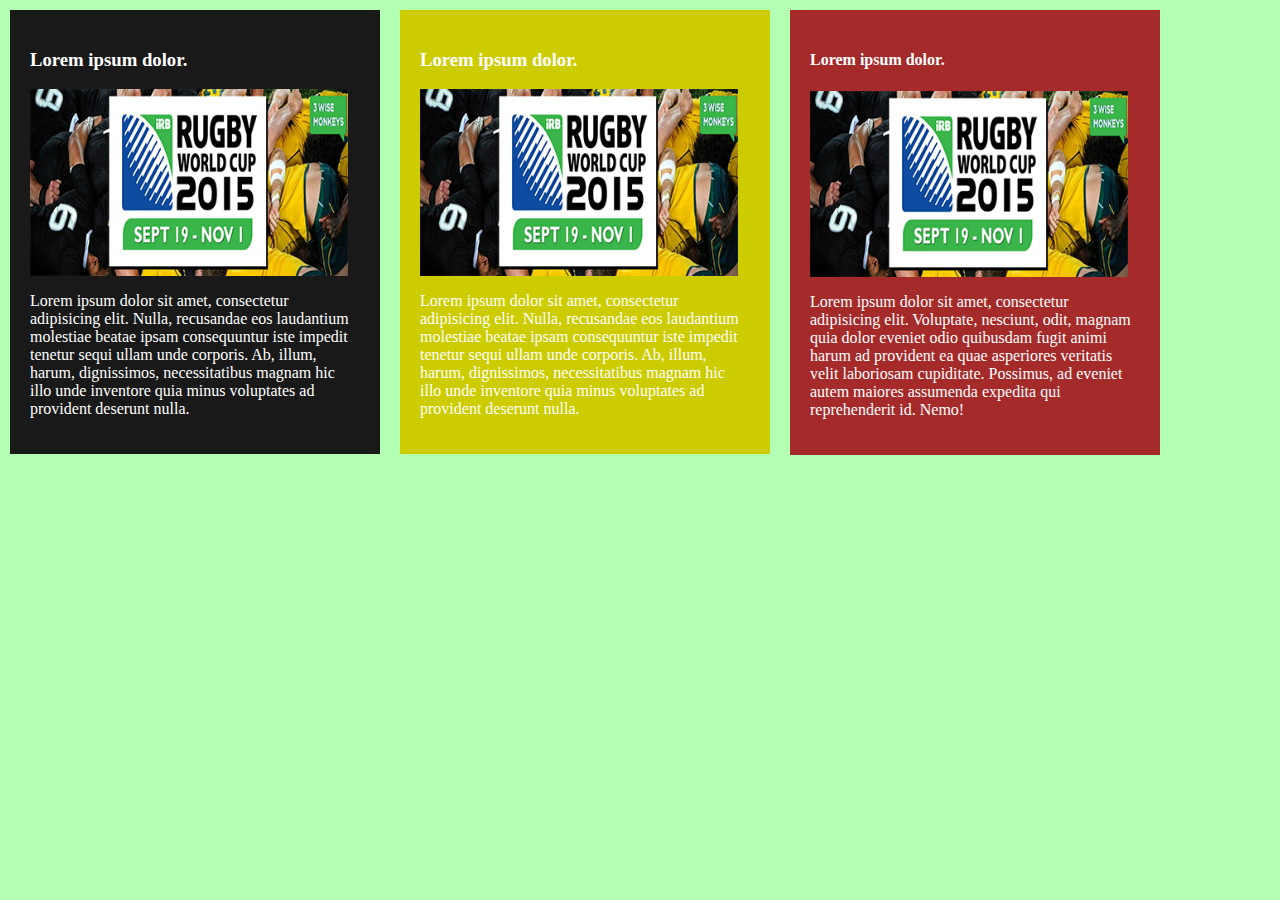
<file: boxes.html>
<!DOCTYPE html>
    <html>
        <head>
            <title>Box Models</title>
            
            <link rel="stylesheet" href="css/boxes.css" type="text/css"/>
            
            <meta name="viewport" content="width=device-width; initial-scale=1.0; maximum-scale=1.0; user-scaleable=no;"/>
        </head>
        <body>
            <main id="mainBody">
                <section id="box1">
                    <h3>Lorem ipsum dolor.</h3>
                    <img src="images/rugby.jpg" title="World Rugby Shop" alt="The world rugby shop" class="rugbyImage"/>
                    <p>Lorem ipsum dolor sit amet, consectetur adipisicing elit. Nulla, recusandae eos laudantium molestiae beatae ipsam consequuntur iste impedit tenetur sequi ullam unde corporis. Ab, illum, harum, dignissimos, necessitatibus magnam hic illo unde inventore quia minus voluptates ad provident deserunt nulla.</p>
                </section>
                <section id="box2">
                    <h3>Lorem ipsum dolor.</h3>
                    <img src="images/rugby.jpg" title="World Rugby Shop" alt="The world rugby shop" class="rugbyImage"/>
                    <p>Lorem ipsum dolor sit amet, consectetur adipisicing elit. Nulla, recusandae eos laudantium molestiae beatae ipsam consequuntur iste impedit tenetur sequi ullam unde corporis. Ab, illum, harum, dignissimos, necessitatibus magnam hic illo unde inventore quia minus voluptates ad provident deserunt nulla.</p>
                </section>
                <aside id="box3">
                    <h4>Lorem ipsum dolor.</h4>
                    <img src="images/rugby.jpg" title="World Rugby Shop" alt="The world rugby shop" class="rugbyImage"/>
                    <p>Lorem ipsum dolor sit amet, consectetur adipisicing elit. Voluptate, nesciunt, odit, magnam quia dolor eveniet odio quibusdam fugit animi harum ad provident ea quae asperiores veritatis velit laboriosam cupiditate. Possimus, ad eveniet autem maiores assumenda expedita qui reprehenderit id. Nemo!</p>
                </aside>
            </main>        
        </body>
    </html>
</file>
<file: css/boxes.css>
html, body {
    width:100%;
    height:100%;
    margin:0px;
    padding:0px;
}

body {
    background-color:#B3FFB3;
    /*border:dashed 3px #000099;*/
}

#mainbody {
    width:1200px;
    margin:20px auto;
}

#box1,#box2,#box3 {
    width:330px;
    /*min-height:400px;*/
    float:left;
    color:#FFF;
    padding:20px;
    margin:10px;
}

#box1 {
    background-color:#191919;
}

#box2 {
    background-color:#CCCC00;
}

#box3 {
    background-color:#A52A2A;
}

.rugbyImage {
        margin:0px autos;
        width:318px;
        display:block;
}


@media screen and (max-width:1024px) {
    body {
        background-color:#B3D9FF;
    }
    #box1,#box2,#box3 {
        width:auto;
        margin:.5% auto
    }
    
    h3 {
        font-size:3em;
    }
    h4 {
        font-size:2.65em;
    }
    
    p {
        font-size:1.25em;
    }

    #box3 {
        display:none;
        /*visibility:hidden;*/
    }
    .rugbyImage {
        width:90%;
    }
    
    #mainBody {
        width:auto;
        margin:20px auto;
    }
    
}

@media screen and (max-width:325px) {
    body {
        background-color:#FF99FF;
    }
    #box1,#box2,#box3 {
        width:auto;
        margin:auto
    }
    
    h3 {
        font-size:3em;
    }
    h4 {
        font-size:2.65em;
    }
    #box3 {
        display:none;
    }
    p {
        font-size:.85em;
    }
}


@media screen and (max-width:100px) {
    body {
        background-color:#FF99FF;
    }
    #box1,#box2,#box3 {
        width:auto;
        margin:auto
    }
    
    h3 {
        font-size:3em;
    }
    h4 {
        font-size:2.65em;
    }
    #box3 {
        display:none;
    }
    p {
        font-size:.85em;
    }
}
</file>
